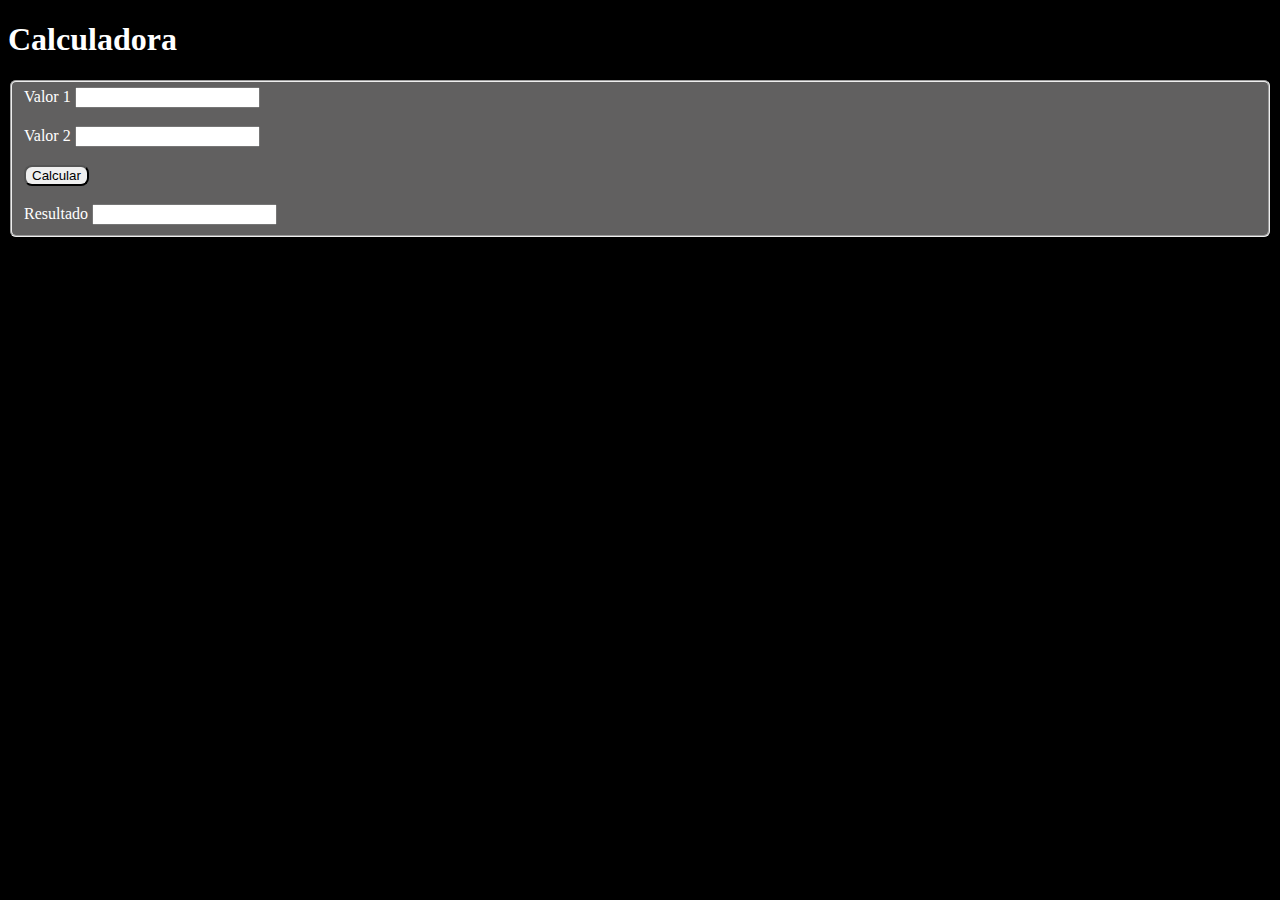
<file: 2022-03-21/Calculadora/index.html>
<!DOCTYPE html>
<html lang="pt-br">
<head>
    <meta charset="UTF-8">
    <meta http-equiv="X-UA-Compatible" content="IE=edge">
    <meta name="viewport" content="width=device-width, initial-scale=1.0">
    <title>Document</title>

</head>
<link rel="stylesheet" href="CSS/style.css">
<body>

    <h1>Calculadora</h1>

    <div>
        <fieldset>
            <form>
                <label class="valores">Valor 1</label>
                <input type="number" id="valor1">
                    <br><br>
                <label class="valores">Valor 2</label>
                <input type="number" id="valor2">
                    <br><br>
                <button class="inputUser" type="button" value="calcular" onclick="soma()">Calcular</button>
                    <br><br>
                <Label class="valores">Resultado</Label>
                <input type="number" id="resultado">
            </form>
        </fieldset>
    </div>  

    <script src="JS/codigo.js"></script>
</body>
</html>
</file>
<file: 2022-03-21/Calculadora/CSS/style.css>
h1 {
    color: white;
}

body {
    background-color: black;
}

fieldset {
    background-color: rgb(97, 96, 96);
    border-radius: 6px;
}

.valores {
    color: white;
}

.inputUser{
    border-radius: 8px;
}
</file>
